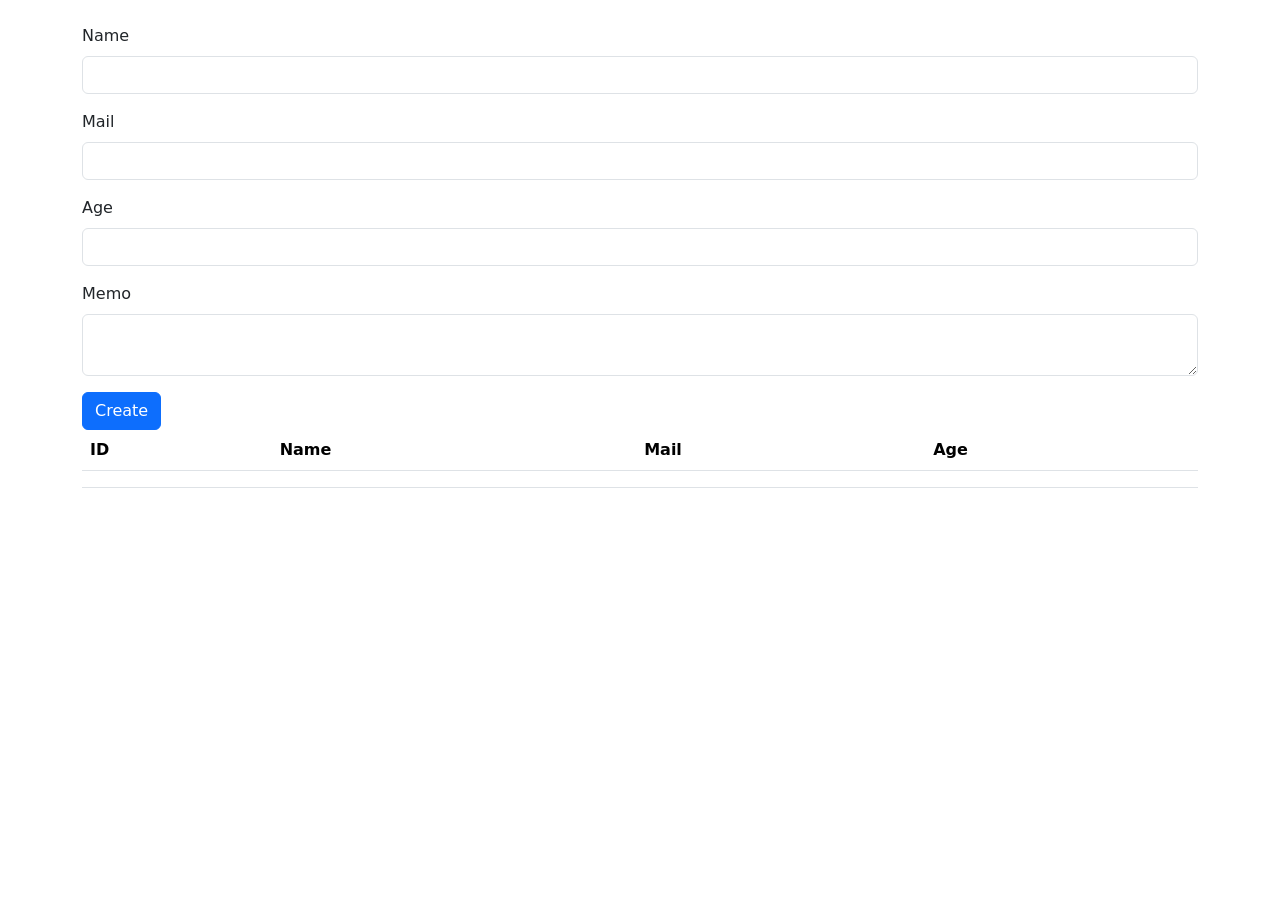
<file: src/main/resources/templates/index.html>
<!DOCTYPE html>
<html lang="ja">
<head>
    <meta charset="UTF-8">
    <meta name="viewport" content="width=device-width, initial-scale=1.0">
    <link href="https://cdn.jsdelivr.net/npm/bootstrap@5.3.8/dist/css/bootstrap.min.css"
  rel="stylesheet"
  integrity="sha384-sRIl4kxILFvY47J16cr9ZwB07vP4J8+LH7qKQnuqkuIAvNWLzeN8tE5YBujZqJLB"
  crossorigin="anonymous">
  
   <title>top page</title>
</head>
<body class="container">
    <h1 class="display-4 mb-4" th:text="${title}"></h1>
    <p th:text="${msg}"></p>

    <form method="post" action="/" th:object="${formModel}">
        <style>.err { color:red }</style>
        
        <div class="mb-3">
            <label for="name" class="form-label">Name</label>
            <input type="text" class="form-control" name="name" th:value="*{name}" th:errorclass="err" />
            <div th:if="${#fields.hasErrors('name')}" th:errors="*{name}" th:errorclass="err">
            </div>
        </div>
        <div class="mb-3">
            <label for="mail" class="form-label">Mail</label>
            <input type="text" class="form-control" name="mail" th:value="*{mail}" th:errorclass="err" />
            <div th:if="${#fields.hasErrors('mail')}" th:errors="*{mail}" th:errorclass="err">
            </div>
        </div>
        <div class="mb-3">
            <label for="age" class="form-label">Age</label>
            <input type="number" class="form-control" name="age" th:value="*{age}" th:errorclass="err" />
            <div th:if="${#fields.hasErrors('age')}" th:errors="*{age}" th:errorclass="err">
            </div>
        </div>
        <div class="mb-3">
            <label for="memo" class="form-label">Memo</label>
            <textarea class="form-control" name="memo" th:text="*{memo}"></textarea>
        </div>
        <input type="submit" class="btn btn-primary" value="Create">
    </form>
    
    <table class="table">
        <thead>
            <tr>
                <th>ID</th>
                <th>Name</th>
                <th>Mail</th>
                <th>Age</th>
            </tr>
        </thead>
        <tbody>
            <tr th:each="item : ${data}">
                <td th:text="${item.id}"></td>
                <td th:text="${item.name}"></td>
                <td th:text="${item.mail}"></td>
                <td th:text="${item.age}"></td>
            </tr>
        </tbody>
    </table>
</body>
</html>
</file>
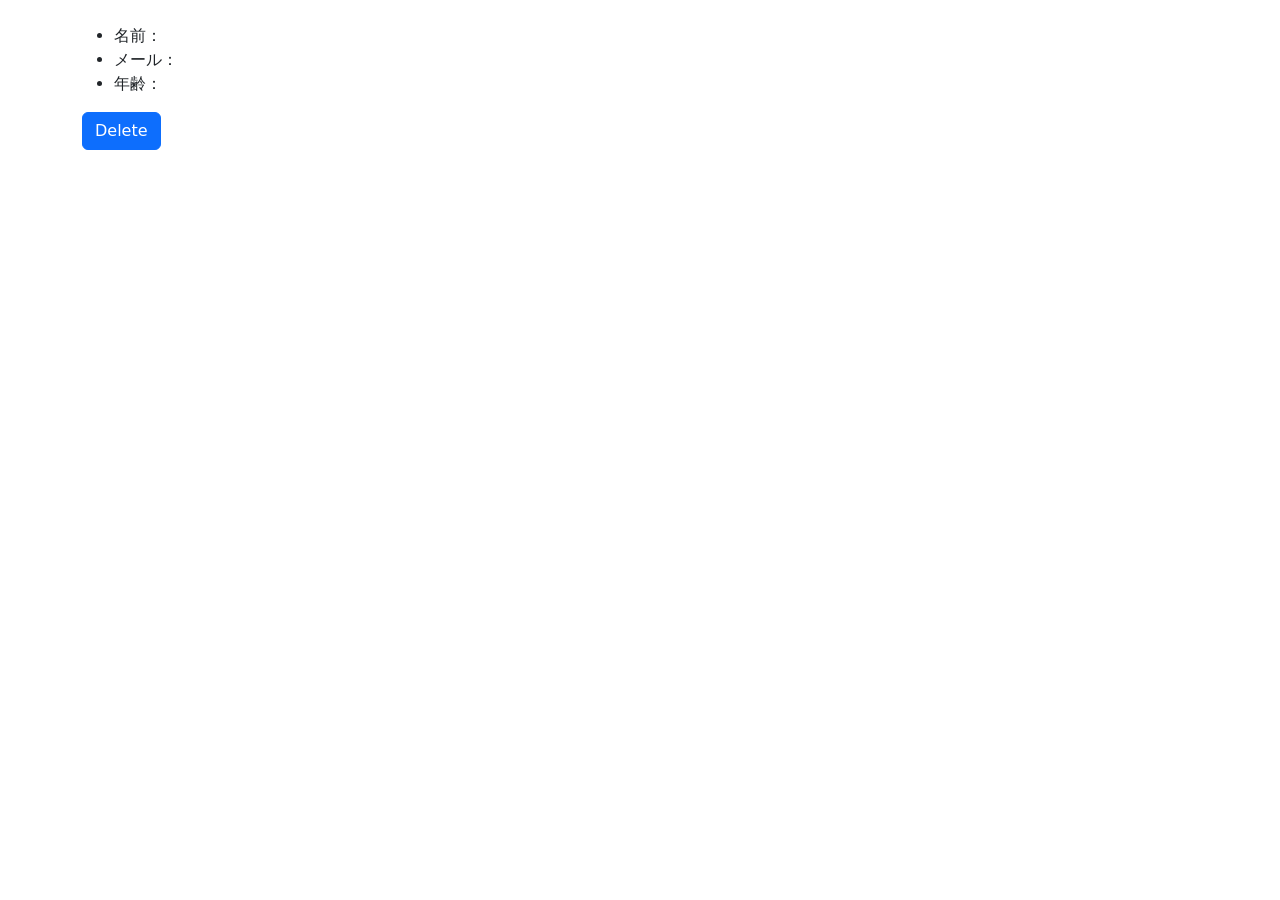
<file: src/main/resources/templates/delete.html>
<!DOCTYPE html>
<html lang="en">
<head>
    <meta charset="UTF-8">
    <meta name="viewport" content="width=device-width, initial-scale=1.0">
    <link href="https://cdn.jsdelivr.net/npm/bootstrap@5.3.8/dist/css/bootstrap.min.css"
  rel="stylesheet"
  integrity="sha384-sRIl4kxILFvY47J16cr9ZwB07vP4J8+LH7qKQnuqkuIAvNWLzeN8tE5YBujZqJLB"
  crossorigin="anonymous">
    <title>Delete_Person</title>
</head>
<body class="container">
    <h1 class="display-4 mb-4" th:text="${title}"></h1>
    <p th:text="${msg}"></p>
    <form method="post" action="/delete" th:object="${formModel}">
        <input type="hidden" name="id" th:value="*{id}" />
        <ul>
            <li>名前：  <span th:text="*{name}"></span></li>
            <li>メール：  <span th:text="*{mail}"></span></li>
            <li>年齢：  <span th:text="*{age}"></span></li>
        </ul>
        <input type="submit" class="btn btn-primary" value="Delete" />
    </form>
</body>
</html>
</file>
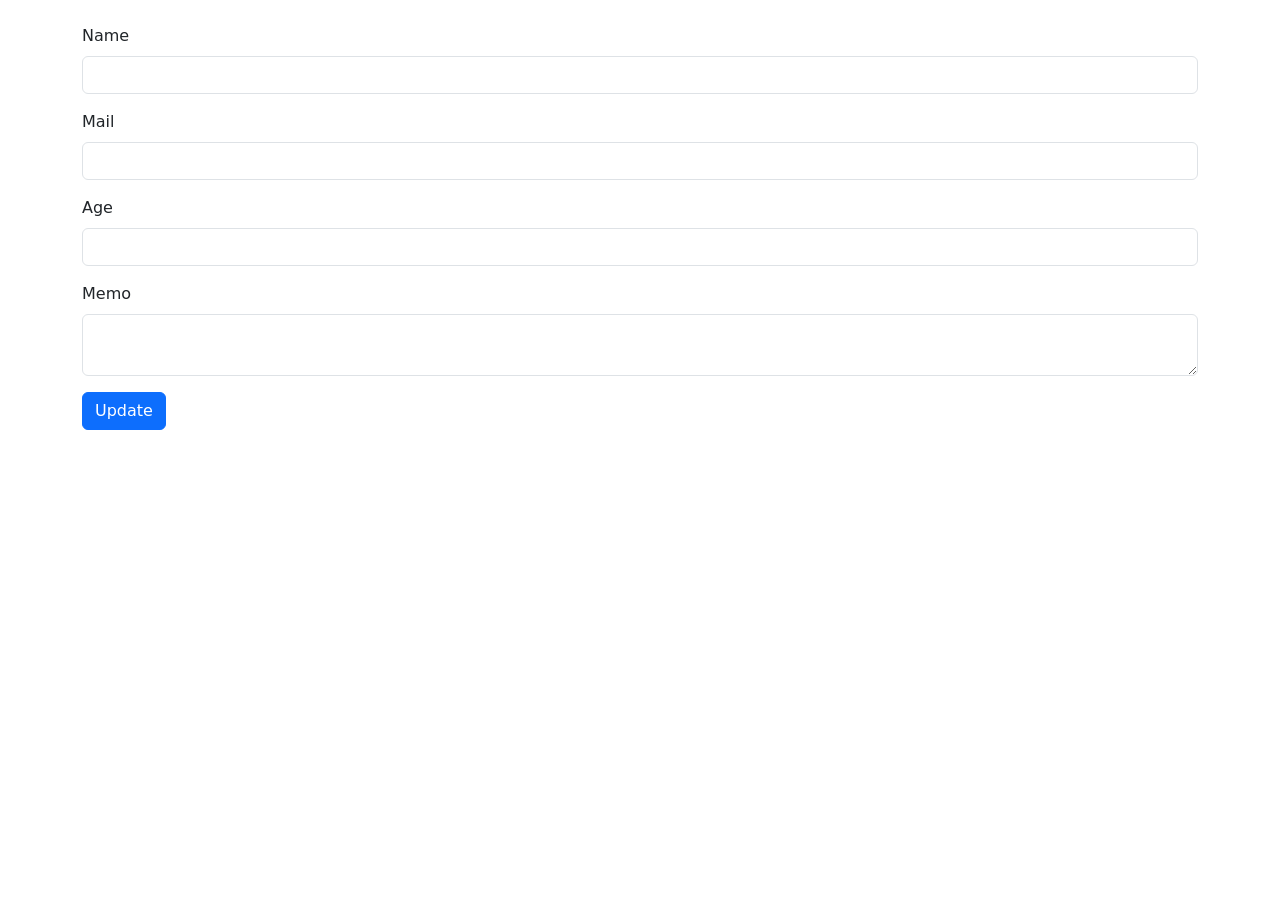
<file: src/main/resources/templates/edit.html>
<!DOCTYPE html>
<html lang="ja">
<head>
    <meta charset="UTF-8">
    <meta name="viewport" content="width=device-width, initial-scale=1.0">
    <title th:text="${title}"></title>
    <link href="https://cdn.jsdelivr.net/npm/bootstrap@5.3.8/dist/css/bootstrap.min.css" rel="stylesheet">
</head>
<body class="container">
    <h1 class="display-4 mb-4" th:text="${title}"></h1>
    <p th:text="${msg}"></p>

    <form method="post" action="/edit" th:object="${formModel}">
        <input type="hidden" name="id" th:value="*{id}" />
        <div class="mb-3">
            <label for="name" class="form-label">Name</label>
            <input type="text" class="form-control" name="name" th:value="*{name}" />
        </div>
        <div class="mb-3">
            <label for="mail" class="form-label">Mail</label>
            <input type="text" class="form-control" name="mail" th:value="*{mail}" />
        </div>
        <div class="mb-3">
            <label for="age" class="form-label">Age</label>
            <input type="number" class="form-control" name="age" th:value="*{age}" />
        </div>
        <div class="mb-3">
            <label for="memo" class="form-label">Memo</label>
            <textarea class="form-control" name="memo" th:text="*{memo}"></textarea>
        </div>
        <input type="submit" class="btn btn-primary" value="Update" />
    </form>
</body>
</html>
</file>
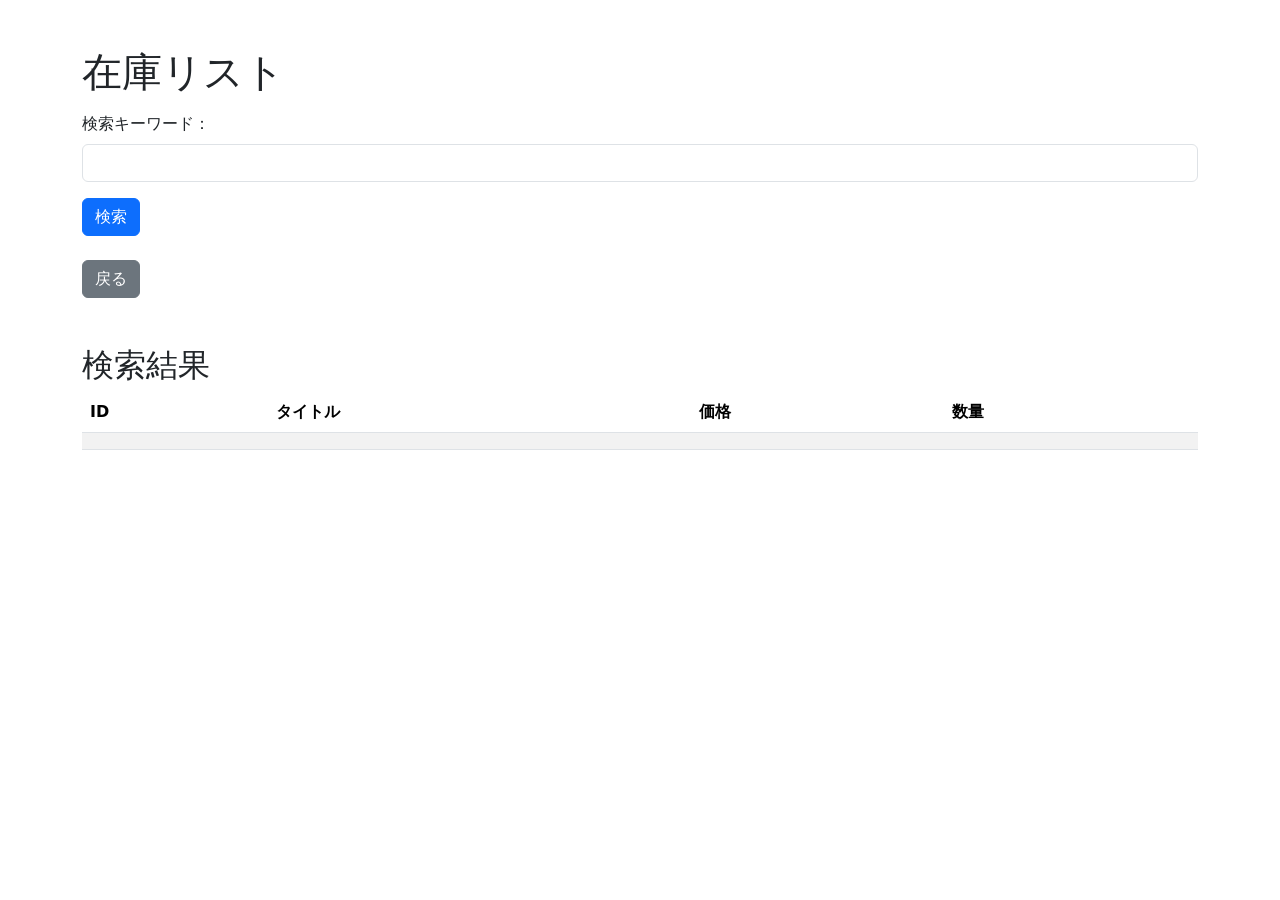
<file: src/main/resources/templates/findresult.html>
<!DOCTYPE html>
<html lang="ja">
<head>

    <meta charset="UTF-8">
    <meta name="viewport" content="width=device-width, initial-scale=1.0">
    <!-- Boostrap -->
    <link href="https://cdn.jsdelivr.net/npm/bootstrap@5.3.8/dist/css/bootstrap.min.css" rel="stylesheet">
    <title>FindResult_Page</title>

</head>

<body class="container">

    <div class="mt-5">

        <h1>在庫リスト</h1>

        <p th:text="${msg}"></p>

        <!-- 検索フォーム -->
        <form action="/findresult" method="post">
            
            <!-- 検索キーワードの入力欄 -->
            <div class="mb-3">

                <label for="search" class="form-label">検索キーワード：</label>
                <input type="text" class="form-control" id="search" name="find_str" />

            </div>

            <!-- 検索ボタン -->
            <button type="submit" class="btn btn-primary">検索</button>

        </form>

        <br>

        <!-- 戻るボタン -->
        <a href="/" class="btn btn-secondary">戻る</a>

    </div>

    <!-- 検索結果の表示 -->
    <div class="mt-5">

        <h2>検索結果</h2>

        <table class="table table-striped">

            <thead>
                <!-- テーブルの見出し -->
                <tr>
                    <th>ID</th>
                    <th>タイトル</th>
                    <th>価格</th>
                    <th>数量</th>
                </tr>
            </thead>

            <!-- テーブルの内容 ※送信元リストのプロパティ名とリストの長さを一致させること！ -->
            <tbody>
                <tr th:each="item : ${items}">
                    <td th:text="${item.id}"></td>
                    <td th:text="${item.name}"></td>
                    <td th:text="${item.price}"></td>
                    <td th:text="${item.volume}"></td>
                </tr>
            </tbody>

        </table>
    
</body>
</html>
</file>
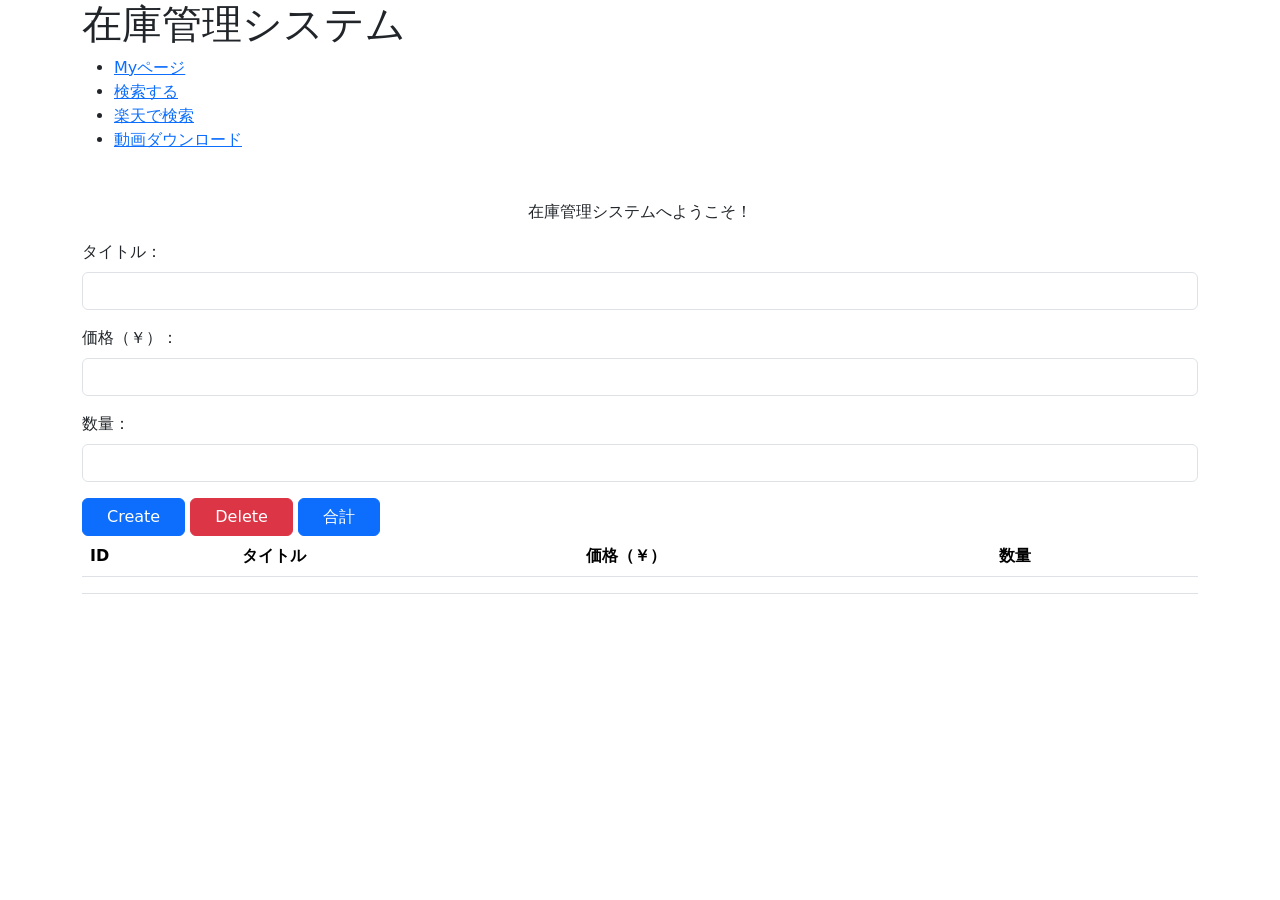
<file: src/main/resources/templates/main.html>
<!DOCTYPE html>
<html lang="ja">
<head>
    <meta charset="UTF-8">
    <meta name="viewport" content="width=device-width, initial-scale=1.0">
    <!-- BootstrapのCSSを読み込む -->
    <link href="https://cdn.jsdelivr.net/npm/bootstrap@5.3.8/dist/css/bootstrap.min.css" rel="stylesheet">
    <title>Main_Page</title>
</head>
<body class="container">
    
    <header id="header">
        
        <div class="header_container">

            <h1>在庫管理システム</h1>

            <!-- ハンバーガーメニュー -->
            <div class="humburger">
                <span></span>
                <span></span>
                <span></span>
            </div>

            <!-- ナビゲーションメニュー -->
            <nav>
                <ul class="nav_list">
                    <li><a href="/">Myページ</a></li>
                    <li><a href="/findresult">検索する</a></li>
                    <li><a href="/yahoo">楽天で検索</a></li>
                    <li><a href="/moveList">動画ダウンロード</a></li>
                </ul>
            </nav>

        </div> <!-- header_container -->

    </header>

    <p class="text-center mt-5" th:text="${msg}">在庫管理システムへようこそ！</p>
    
    <form method="post" action="result" th:object="${formModel}">
        
        
        <!-- コンテンツのタイトル -->
        <div class="mb-3">
            <label for="name" class="form-label">タイトル：</label>
            <input type="text" class="form-control" name="name" th:value="${name}" /> 
        </div>
        <!-- 価格 -->
        <div class="mb-3">
            <label for="price" class="form-label">価格（￥）：</label>
            <input type="number" class="form-control" name="price" th:value="${price}" /> 
        </div>
        <!-- 数量 -->
         <div class="mb-3">
            <label for="volume" class="form-label">数量：</label>
            <input type="number" class="form-control" name="volume" th:value="${volume}" />
         </div>
        <tr>    
                <!-- Createボタン -->
                <td><input type="submit" class="btn btn-primary px-4" value="Create" /></td>
                <!-- Deleteボタン -->
                <td><input type="button" class="btn btn-danger px-4" onclick="deleteOfList()" value="Delete" /></td>
                <!-- 合計ボタンを追加 formationとは、フォームの送信先を指定する属性 -->
                <td><input type="submit" class="btn btn-primary px-4" formaction="/sum_result" value="合計" /></td>
                <!-- 検索ボタン -->
                
        </tr>
    </form>

    <!-- 投稿コンテンツ表示テーブル -->
    <table class="table">
        <thead>
            <tr>
                <th>ID</th>
                <th>タイトル</th>
                <th>価格（￥）</th>
                <th>数量</th>
            </tr>
        </thead>
        <!-- データを表示するテーブル -->
        <tbody>
            <tr th:each="item : ${data}" class="item_list">
                <td th:text="${item.id}"></td>
                <td th:text="${item.name}"></td>
                <td th:text="${item.price}"></td>
                <td th:text="${item.volume}"></td>
                <td class="delete_button" style="display: none;">
                    <form method="post" th:action="@{'delete_result/' + ${item.id}}">
                        <input type="submit" class="btn btn-danger px-4" value="Delete" />
                    </form>
                </td>
            </tr>
        </tbody>
    </table>
    <script th:inline="javascript">
        // Deleteボタンがクリックされたとき、削除ボタンが出現する処理
        function deleteOfList() {
            // 削除ボタンを表示
            const deleteButtons = document.querySelectorAll('.delete_button');
            // Deleteボタンを押下したとき、削除ボタンを表示する
            deleteButtons.forEach(button => {
                // table-cellとは、表のセルを意味する値で、これを指定することで、削除ボタンがテーブルのセルとして表示されるようになる。
                button.style.display = 'table-cell';

            });
        }

        // 削除ボタンがクリックされたとき、テーブルからデータを削除する処理
        function deleteList() {

            // テーブルからデータを削除
            const itemList = document.querySelectorAll('.item_list');

            // listから削除（Listには、id、タイトル、価格、数量が入っている）
            itemList.forEach(item => {

                item.remove();

            });
        }
    </script>
</body>
</html>
</file>
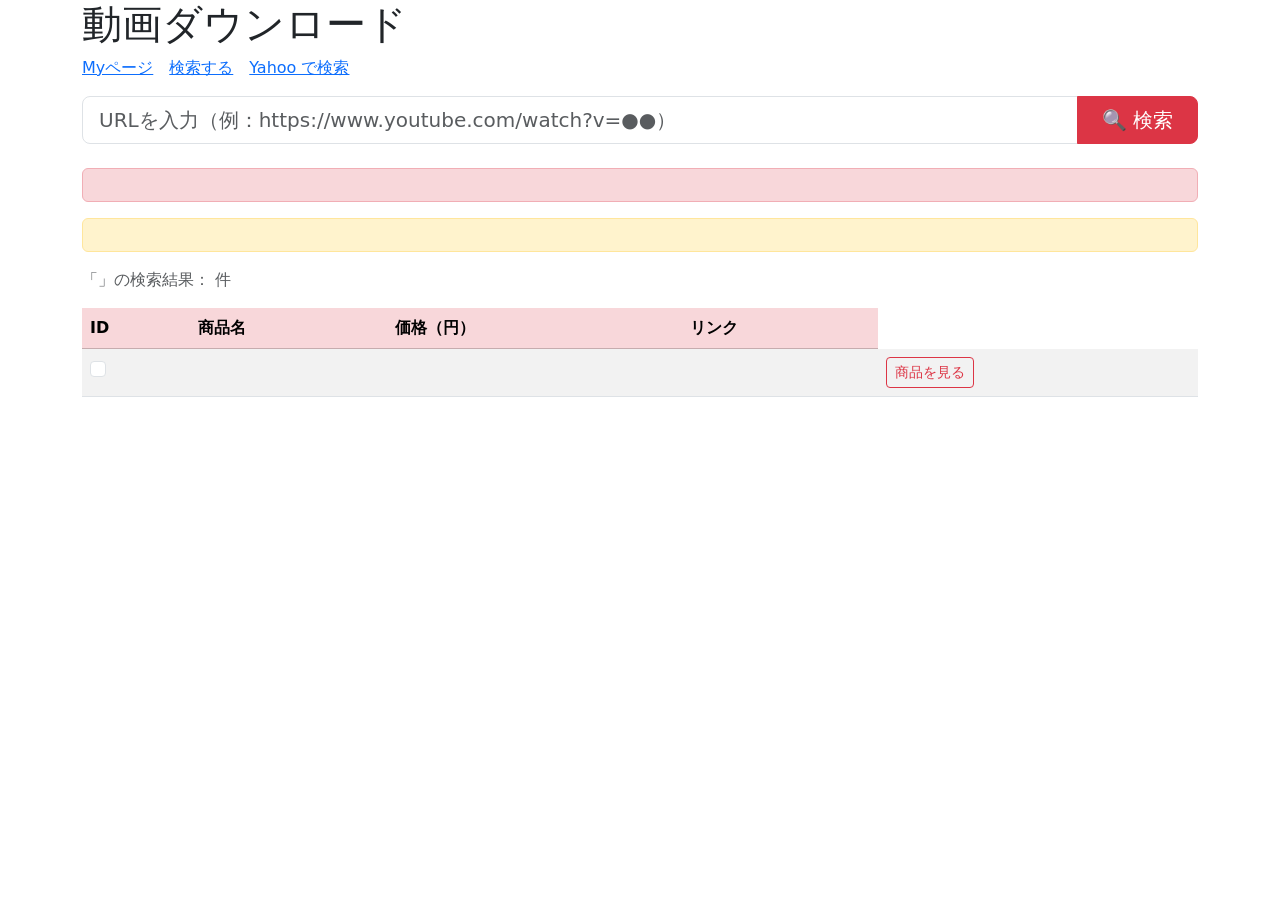
<file: src/main/resources/templates/moveList.html>
<!DOCTYPE html>
<html lang="ja">
<head>
    <meta charset="UTF-8">
    <meta name="viewport" content="width=device-width, initial-scale=1.0">
    <link href="https://cdn.jsdelivr.net/npm/bootstrap@5.3.8/dist/css/bootstrap.min.css" rel="stylesheet">
    <title>moveList</title>
</head>
<body class="container">
    <header id="header">
        <div class="header_container">
            <h1>動画ダウンロード</h1>
            <nav>
                <ul class="nav_list d-flex gap-3 list-unstyled mt-2">
                    <li><a href="/">Myページ</a></li>
                    <li><a href="/findresult">検索する</a></li>
                    <li><a href="/yahoo">Yahoo で検索</a></li>
                </ul>
            </nav>
        </div>
    </header>

    <!-- 検索フォーム -->
    <form method="post" th:action="@{/moveList}" class="mb-4 mt-3">
        <div class="input-group input-group-lg">
            <input
                type="text"
                class="form-control"
                name="url"
                th:value="${keyword}"
                placeholder="URLを入力（例：https://www.youtube.com/watch?v=●●）"
                required
            />
            <button class="btn btn-danger text-white px-4" type="submit">
                🔍 検索
            </button>
        </div>
    </form>

    <!-- エラーメッセージ -->
    <div th:if="${errorMsg}" class="alert alert-danger" th:text="${errorMsg}"></div>

    <!-- 件数なしメッセージ -->
    <div th:if="${msg}" class="alert alert-warning" th:text="${msg}"></div>

    <!-- 検索結果テーブル -->
     <!-- #は、ユーティリティオブジェクトで、組み込みのヘルパーオブジェクトにアクセスできる -->
      <!-- リストの操作 -->
    <div th:if="${items != null and !#lists.isEmpty(items)}">
        <p class="text-muted">
            「<strong th:text="${keyword}"></strong>」の検索結果：
            <span th:text="${#lists.size(items)}"></span> 件
        </p>
        
        <table class="table table-striped mt-2">
            <thead class="table-danger">
                <tr>
                    <th>ID</th>
                    <th>商品名</th>
                    <th>価格（円）</th>
                    <th>リンク</th>
                </tr>
            </thead>
            <tbody>
                <!-- itemsに格納されたプロパティを代入 -->
                <tr th:each="item : ${items}">
                    <td>
                        <input class="form-check-input" type="checkbox" name="check1" />
                    </td>
                    <td th:text="${item['index']}"></td>
                    <td th:text="${item['name']}"></td>
                    <!-- 価格を、カンマ区切りで出力 -->
                    <td th:text="${#numbers.formatInteger(item['price'], 1, 'COMMA')} + ' 円'"></td>
                    <td>
                        <a th:href="${item['url']}" target="_blank" class="btn btn-sm btn-outline-danger">
                            商品を見る
                        </a>
                    </td>
                </tr>
            </tbody>
        </table>
    </div>
</body>
</html>
</file>
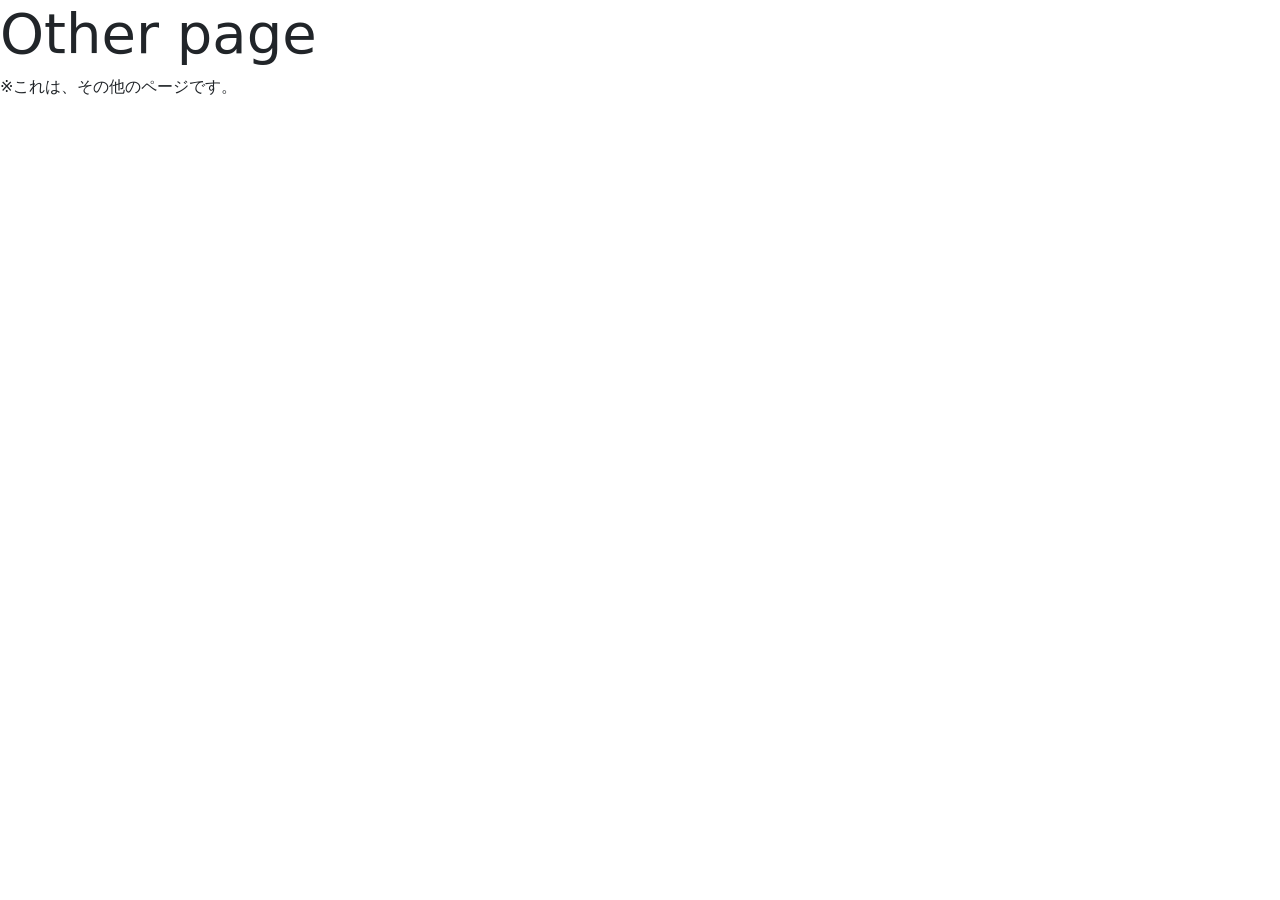
<file: src/main/resources/templates/other.html>
<!DOCTYPE html>
<html lang="en">
<head>
    <meta charset="UTF-8">
    <meta name="viewport" content="width=device-width, initial-scale=1.0">
    <link href="https://cdn.jsdelivr.net/npm/bootstrap@5.3.8/dist/css/bootstrap.min.css" rel="stylesheet" integrity="sha384-64UC4BEhTGwk3eGpak4nO2jqtl7liTS+juXkSJ2gPAQPmlClQO7s5UgCeR6US48g" crossorigin="anonymous">
    <title>other page</title>
</head>
<body>
    <h1 class="display-4">Other page</h1>
    <p class="msg">※これは、その他のページです。</p>
</body>
</html>
</file>
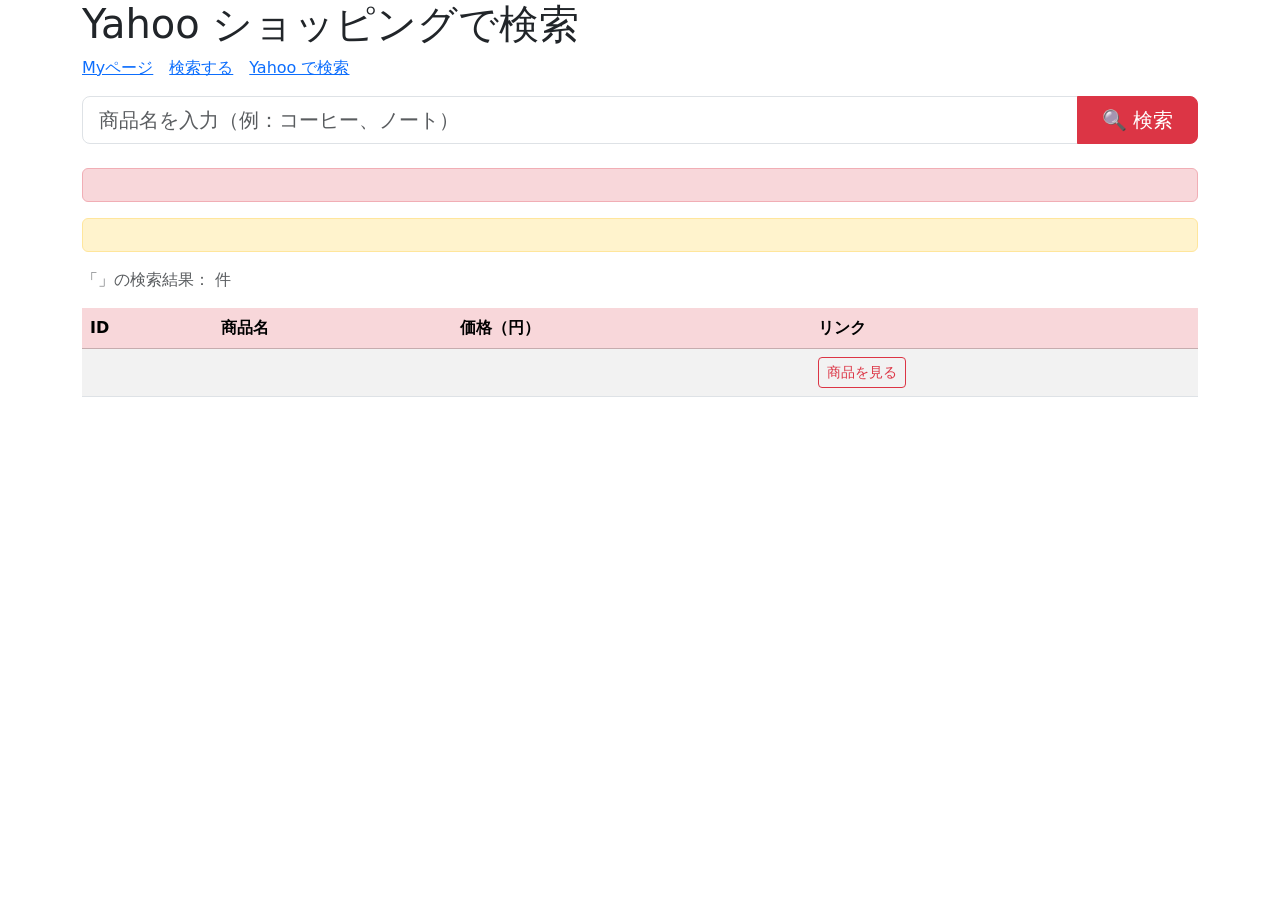
<file: src/main/resources/templates/rakuten.html>
<!DOCTYPE html>
<html lang="ja" xmlns:th="http://www.thymeleaf.org">
<head>
    <meta charset="UTF-8">
    <meta name="viewport" content="width=device-width, initial-scale=1.0">
    <link href="https://cdn.jsdelivr.net/npm/bootstrap@5.3.8/dist/css/bootstrap.min.css" rel="stylesheet">
    <title>Yahoo ショッピング検索</title>
</head>
<body class="container">
    <header id="header">
        <div class="header_container">
            <h1>Yahoo ショッピングで検索</h1>
            <nav>
                <ul class="nav_list d-flex gap-3 list-unstyled mt-2">
                    <li><a href="/">Myページ</a></li>
                    <li><a href="/findresult">検索する</a></li>
                    <li><a href="/rakuten">Yahoo で検索</a></li>
                </ul>
            </nav>
        </div>
    </header>

    <!-- 検索フォーム -->
    <form method="post" th:action="@{/rakuten/search}" class="mb-4 mt-3">
        <div class="input-group input-group-lg">
            <input
                type="text"
                class="form-control"
                name="keyword"
                th:value="${keyword}"
                placeholder="商品名を入力（例：コーヒー、ノート）"
                required
            />
            <button class="btn btn-danger text-white px-4" type="submit">
                🔍 検索
            </button>
        </div>
    </form>

    <!-- エラーメッセージ -->
    <div th:if="${errorMsg}" class="alert alert-danger" th:text="${errorMsg}"></div>

    <!-- 件数なしメッセージ -->
    <div th:if="${msg}" class="alert alert-warning" th:text="${msg}"></div>

    <!-- 検索結果テーブル -->
     <!-- #は、ユーティリティオブジェクトで、組み込みのヘルパーオブジェクトにアクセスできる -->
      <!-- リストの操作 -->
    <div th:if="${items != null and !#lists.isEmpty(items)}">
        <p class="text-muted">
            「<strong th:text="${keyword}"></strong>」の検索結果：
            <span th:text="${#lists.size(items)}"></span> 件
        </p>
        
        <table class="table table-striped mt-2">
            <thead class="table-danger">
                <tr>
                    <th>ID</th>
                    <th>商品名</th>
                    <th>価格（円）</th>
                    <th>リンク</th>
                </tr>
            </thead>
            <tbody>
                <!-- itemsに格納されたプロパティを代入 -->
                <tr th:each="item : ${items}">
                    <td th:text="${item['index']}"></td>
                    <td th:text="${item['name']}"></td>
                    <!-- 価格を、カンマ区切りで出力 -->
                    <td th:text="${#numbers.formatInteger(item['price'], 1, 'COMMA')} + ' 円'"></td>
                    <td>
                        <a th:href="${item['url']}" target="_blank" class="btn btn-sm btn-outline-danger">
                            商品を見る
                        </a>
                    </td>
                </tr>
            </tbody>
        </table>
    </div>
</body>
</html>
</file>
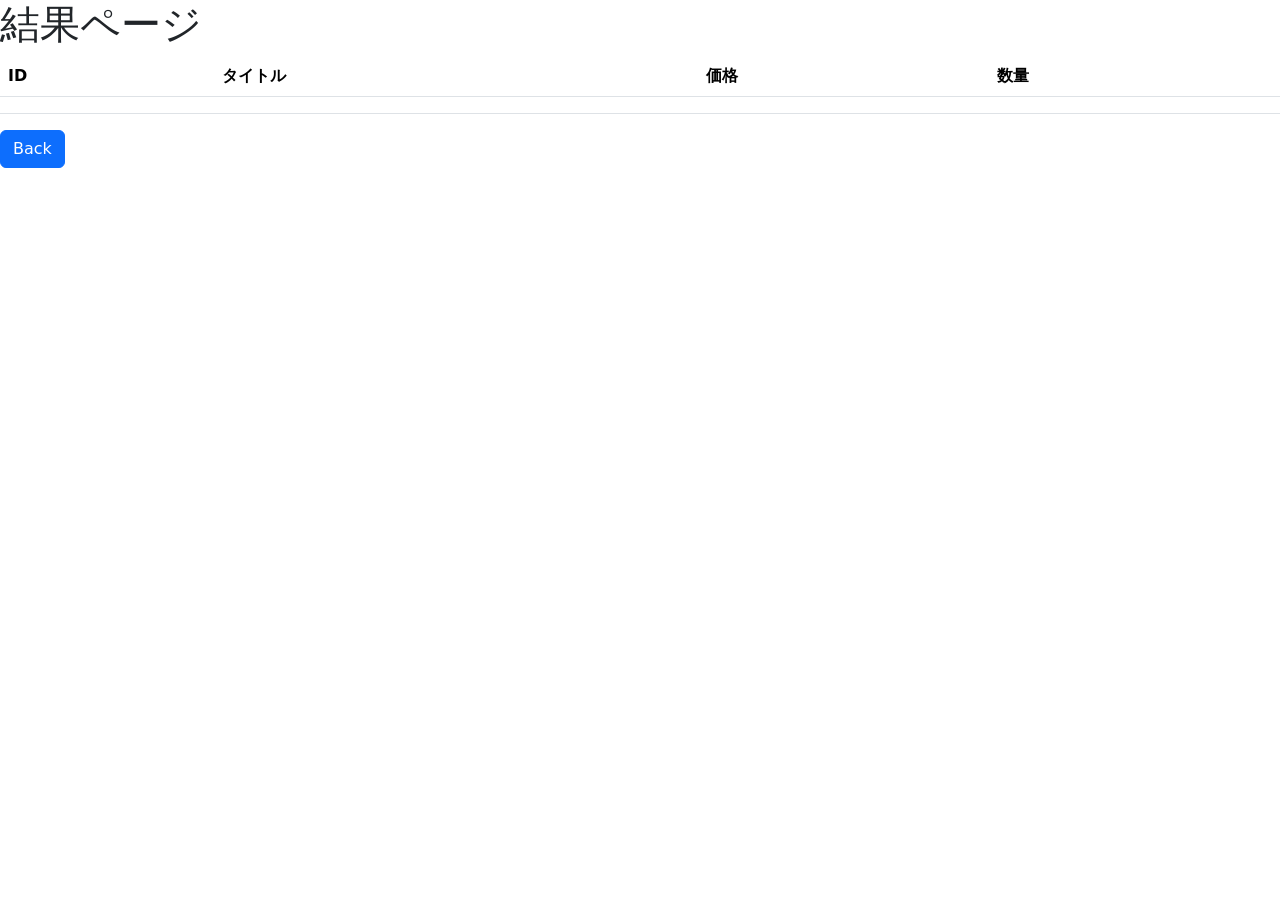
<file: src/main/resources/templates/result.html>
<!DOCTYPE html>
<html lang="ja">
<head>
    <meta charset="UTF-8">
    <meta name="viewport" content="width=device-width, initial-scale=1.0">
    <link href="https://cdn.jsdelivr.net/npm/bootstrap@5.3.8/dist/css/bootstrap.min.css" rel="stylesheet">
    <title>Result_Page</title>
</head>
<body>
    <header>
        <h1 th:value="${title}">結果ページ</h1>
    </header>

    <!-- 投稿コンテンツ表示テーブル -->
    <form action="/main" method="post" th:object="${formModel}">
    <table class="table">
        <thead>
            <tr>
                <th>ID</th>
                <th>タイトル</th>
                <th>価格</th>
                <th>数量</th>
            </tr>
        </thead>
        <!-- データを表示するテーブル -->
        <tbody>
            <tr th:each="item : ${data}">
                <td th:text="${item.id}"></td>
                <td th:text="${item.name}"></td>
                <td th:text="${item.price}"></td>
                <td th:text="${item.volume}"></td>
            </tr>
        </tbody>
    </table>    
    <input type="submit" class="btn btn-primary" value="Back" />
    </form>

</body>
</html>
</file>
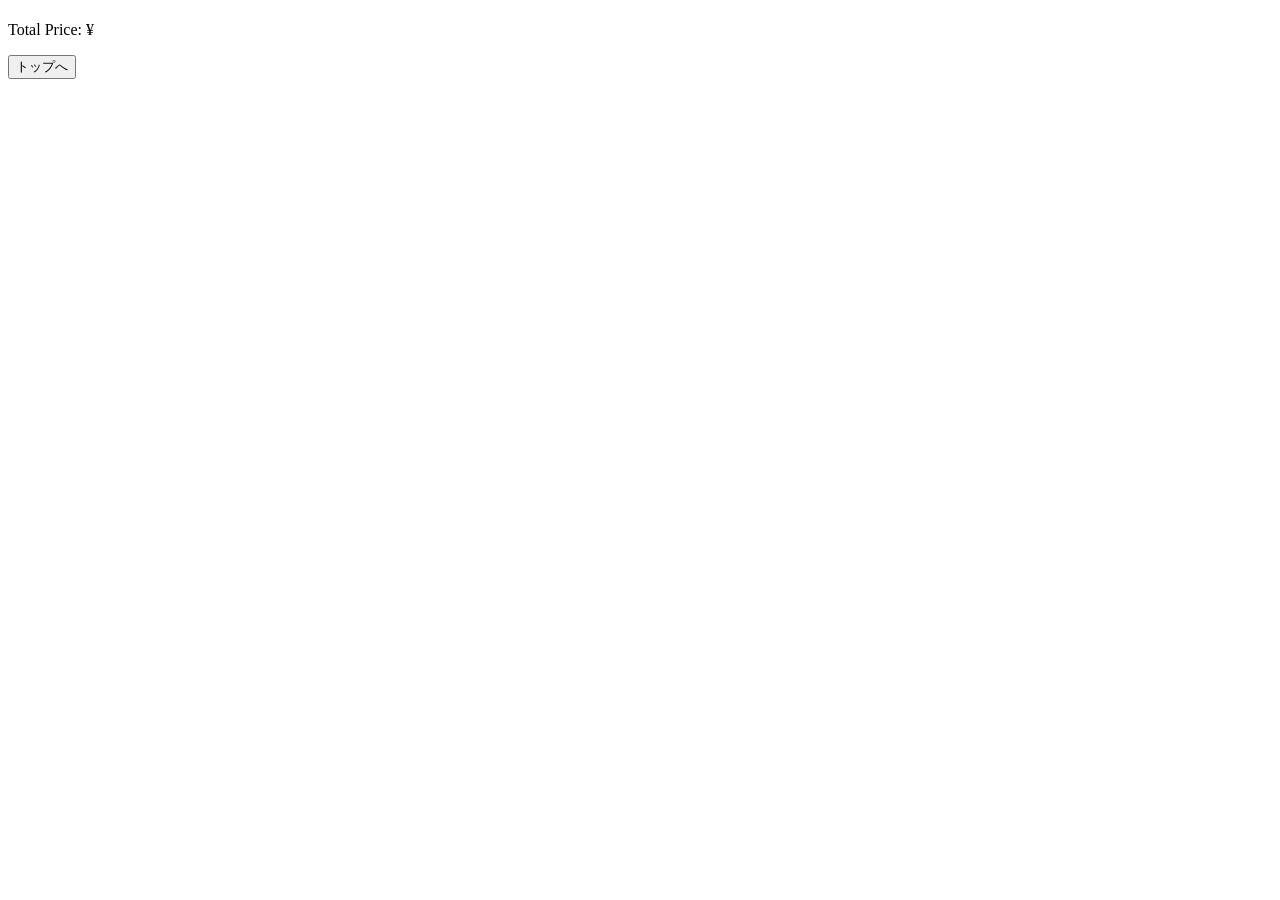
<file: src/main/resources/templates/sum_result.html>
<!DOCTYPE html>
<html lang="en">
<head>
    <meta charset="UTF-8">
    <meta name="viewport" content="width=device-width, initial-scale=1.0">
    <title>Sum_Result</title>
</head>
<body>
    <h1 th:text="${title}"></h1>
    <p>Total Price: ¥<span th:text="${totalPrice}"></span></p>
    <button onclick="location.href='/'">トップへ</button>
</body>
</html>
</file>
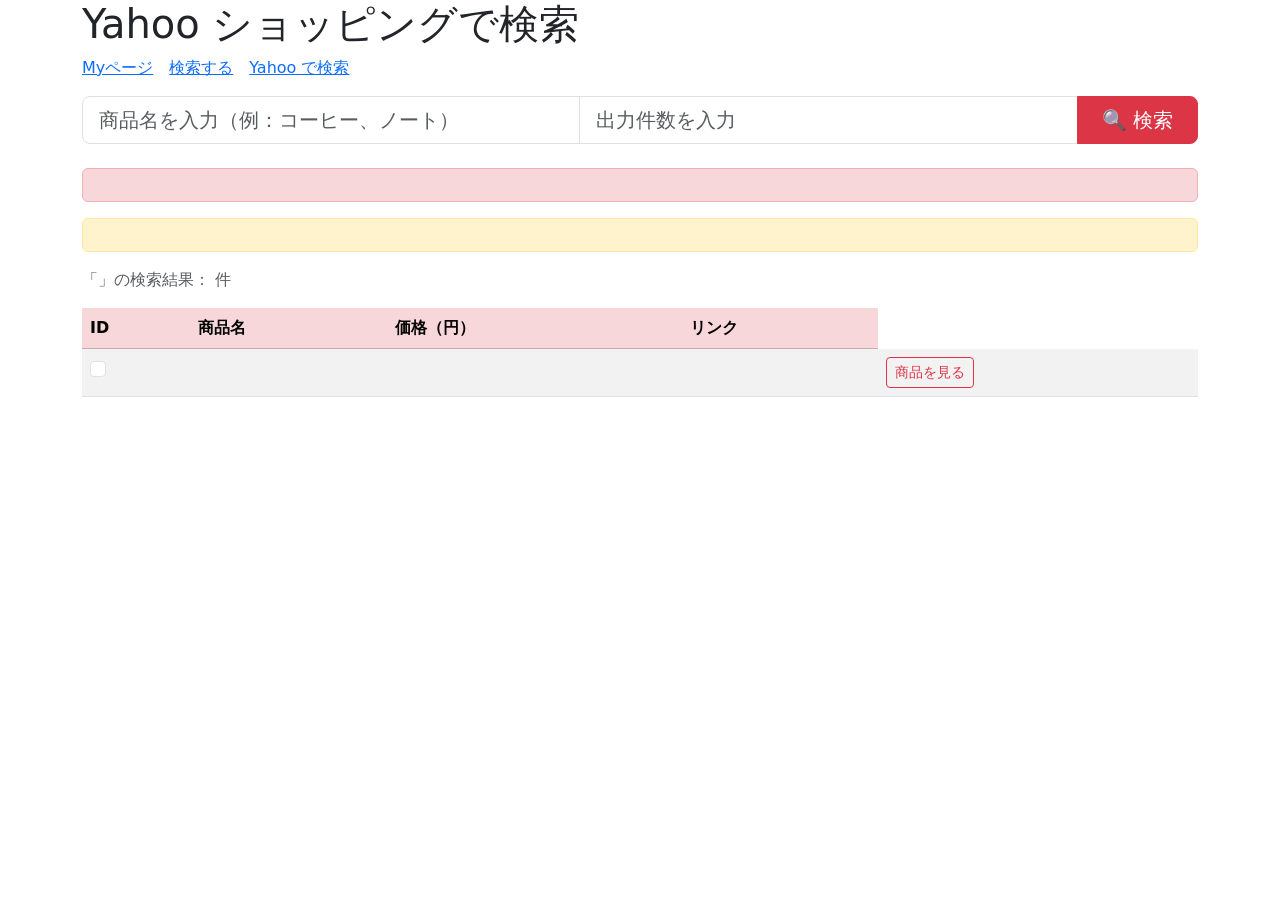
<file: src/main/resources/templates/yahoo.html>
<!DOCTYPE html>
<html lang="ja" xmlns:th="http://www.thymeleaf.org">
<head>
    <meta charset="UTF-8">
    <meta name="viewport" content="width=device-width, initial-scale=1.0">
    <link href="https://cdn.jsdelivr.net/npm/bootstrap@5.3.8/dist/css/bootstrap.min.css" rel="stylesheet">
    <title>Yahoo ショッピング検索</title>
</head>
<body class="container">
    <header id="header">
        <div class="header_container">
            <h1>Yahoo ショッピングで検索</h1>
            <nav>
                <ul class="nav_list d-flex gap-3 list-unstyled mt-2">
                    <li><a href="/">Myページ</a></li>
                    <li><a href="/findresult">検索する</a></li>
                    <li><a href="/yahoo">Yahoo で検索</a></li>
                </ul>
            </nav>
        </div>
    </header>

    <!-- 検索フォーム -->
    <form method="post" th:action="@{/yahoo/search}" class="mb-4 mt-3">
        <div class="input-group input-group-lg">
            <input
                type="text"
                class="form-control"
                name="keyword"
                th:value="${keyword}"
                placeholder="商品名を入力（例：コーヒー、ノート）"
                required
            />
            <input type="number" class="form-control" name="number" th:value="${number}" placeholder="出力件数を入力" required />
            <button class="btn btn-danger text-white px-4" type="submit">
                🔍 検索
            </button>
        </div>
    </form>

    <!-- エラーメッセージ -->
    <div th:if="${errorMsg}" class="alert alert-danger" th:text="${errorMsg}"></div>

    <!-- 件数なしメッセージ -->
    <div th:if="${msg}" class="alert alert-warning" th:text="${msg}"></div>

    <!-- 検索結果テーブル -->
     <!-- #は、ユーティリティオブジェクトで、組み込みのヘルパーオブジェクトにアクセスできる -->
      <!-- リストの操作 -->
    <div th:if="${items != null and !#lists.isEmpty(items)}">
        <p class="text-muted">
            「<strong th:text="${keyword}"></strong>」の検索結果：
            <span th:text="${#lists.size(items)}"></span> 件
        </p>
        
        <table class="table table-striped mt-2">
            <thead class="table-danger">
                <tr>
                    <th>ID</th>
                    <th>商品名</th>
                    <th>価格（円）</th>
                    <th>リンク</th>
                </tr>
            </thead>
            <tbody>
                <!-- itemsに格納されたプロパティを代入 -->
                <tr th:each="item : ${items}">
                    <td>
                        <input class="form-check-input" type="checkbox" name="check1" />
                    </td>
                    <td th:text="${item['index']}"></td>
                    <td th:text="${item['name']}"></td>
                    <!-- 価格を、カンマ区切りで出力 -->
                    <td th:text="${#numbers.formatInteger(item['price'], 1, 'COMMA')} + ' 円'"></td>
                    <td>
                        <a th:href="${item['url']}" target="_blank" class="btn btn-sm btn-outline-danger">
                            商品を見る
                        </a>
                    </td>
                </tr>
            </tbody>
        </table>
    </div>
</body>
</html>
</file>
